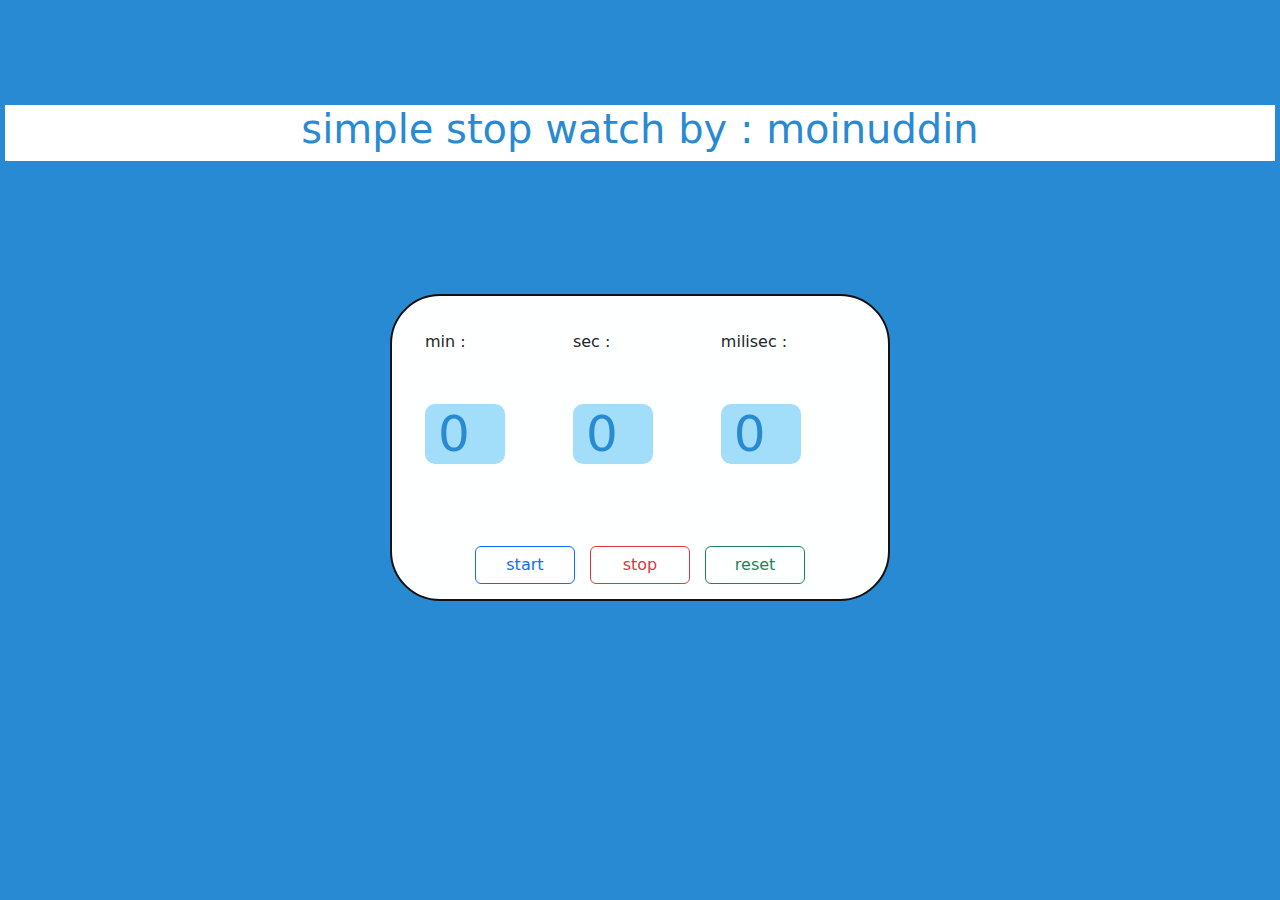
<file: index.html>
<!DOCTYPE html>
<html lang="en">
  <head>
    <meta charset="UTF-8" />
    <meta http-equiv="X-UA-Compatible" content="IE=edge" />
    <meta name="viewport" content="width=device-width, initial-scale=1.0" />
    <title>Document</title>
    <link
      rel="stylesheet"
      href="https://cdn.jsdelivr.net/npm/bootstrap@5.3.0-alpha1/dist/css/bootstrap.min.css"
    />
    <style>
      body {
        background-color: #298ad4;
      }
      .list {
        display: flex;
        justify-content: space-evenly;
        /* border: 5px solid; */
      }
      .container {
        border: 2px solid;
        border-color: rgb(19, 17, 17);
        border-radius: 50px;
        background-color: rgb(254, 255, 255);
        margin-top: 1px;
        margin: 10% auto;
        margin-left: 500px auto;
        padding: 10px;
        width: 500px ;
        height: 300px auto;
      }
      .n {
        font-size: 50px;
        width: 80px;
        padding-left: 13px;
        background-color: #a2ddfa;
        border-radius: 10px;
        color: #298ad4;
        margin-top: 50px;
      }
      .heading {
        margin: 10% auto;

        border: 5px solid;
        color: #298ad4;
        text-align: center;
        width: 50% auto;
        margin-top: 100px;
        background-color: #fff;
      }
      .btn {
        margin: 5px;
        margin-top: 50px;
        width: 100px;
      }
    </style>
  </head>

  <body>
    <center >
      <div class=" heading"><h1>simple stop watch by : moinuddin </h1></div>
    </center>
    <div class="container">
      <div class="row list">
        <div class=" col-md-3 col-sm-3 col"><br>min :
          <h1 class="n" id="min">0 </h1> 
        </div>
        
        
        <div class="col-md-3 col-sm-3 col"><br>sec :
          <h1 class="n" id="sec">0</h1>
        </div>
            
        <div class="col-md-3 col-sm-3 col"><br>milisec :
            
          <h1 class="n" id="msec">0</h1>
        </div>
          
      </div>
        

      <center>
        <button
          id="btn"
          onclick="started()"
          type="button"
          class="col-sm btn btn-outline-primary"
        >
          start
        </button>

        <button onclick="stoped()" type="button" class="col-sm btn btn-outline-danger">
          stop
        </button>

        <button onclick="reset()" type="button" class="col-sm btn btn-outline-success">
          reset
        </button>
      </center>
    </div>
    <script src="app.js"></script>
  </body>
</html>
</file>
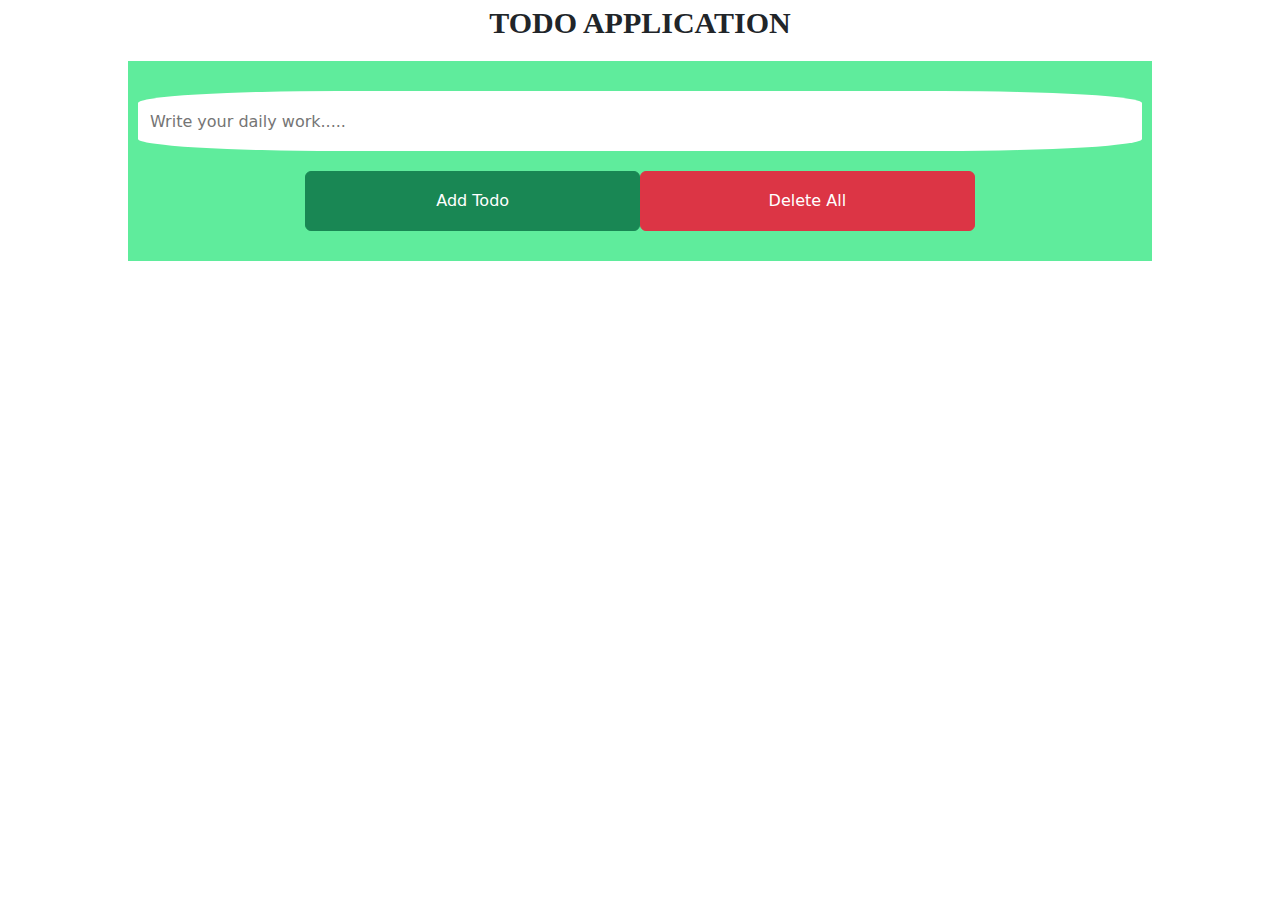
<file: todo.html>
<!DOCTYPE html>
<html lang="en">

<head>
    <meta charset="UTF-8">
    <meta http-equiv="X-UA-Compatible" content="IE=edge">
    <meta name="viewport" content="width=device-width, initial-scale=1.0">
    <title>Document</title>
    <link rel="stylesheet" href="todo.css">
    <link rel="stylesheet" href="https://cdn.jsdelivr.net/npm/bootstrap@5.3.0-alpha1/dist/css/bootstrap.min.css">

</head>

<body>
   <center>
       <p>TODO APPLICATION</p>
    <div class="container-fluid row" id="header">
        <input type="text" placeholder="Write your daily work....." name="" class="" id="inp"><br><br>
        <button id="edit" class="btn btn-success col-4" onclick="addTodo()">Add Todo</button>
        <button id="edit" class="btn btn-danger col-4" onclick="del()">Delete All</button>
     </div>
      
     <ul class="ul.css" id="ul-list">

     </ul>
    </center>

    <!-- <button></button> -->
    <!-- <p id="para">

    </p> -->

    


    <script src="todo.js"></script>
    <script src="https://cdn.jsdelivr.net/npm/bootstrap@5.3.0-alpha1/dist/js/bootstrap.bundle.min.js"></script>
</body>

</html>
</file>
<file: todo.css>
#header{
    background-color: rgb(95, 236, 156) !important;
    width: 80%;
    color: aliceblue;
    /* margin-left: 30px; */
    padding: 10px;
    padding-top: 30px;
    display: flex;
    justify-content: center;
    height: 120px;
    /* border-radius: 20%; */
    margin-bottom: 10px;
    height: 200px;
}
input{
    width: 450px;
    height: 60px;
    border: none;
    border-radius: 20%
    
}
p{
    font-family: Cambria, Cochin, Georgia, Times, 'Times New Roman', serif;
    font-size: 30px;
    font-weight: 700;
}
#edit{
    /* margin-top: 10px; */
    height: 60px;
    word-wrap: break-word;

}
li{
    list-style: none;
    padding: 12px 8px 12px 40px;
    border-right:  2px solid black;
    border-bottom: 2px solid black;
    border-left:   2px solid black;
    width: 70%  ;
    background-color: rgb(63, 139, 205);
    color: white;
    font-size: 20px;
    font-weight: 500; 

    text-align: start;
    height: 70px;
    display:flex ;
    justify-content: space-evenly;
    /* background-color: darkcyan; */
}
.adil{
    padding-left: 90px;
    margin-right: 20px;
}
.ul{
    text-align: center;
    /* background-color: aquamarine; */
    align-items: center;
}
.buttl{
   /* margin-left: 482px !important; */
  
}
</file>
